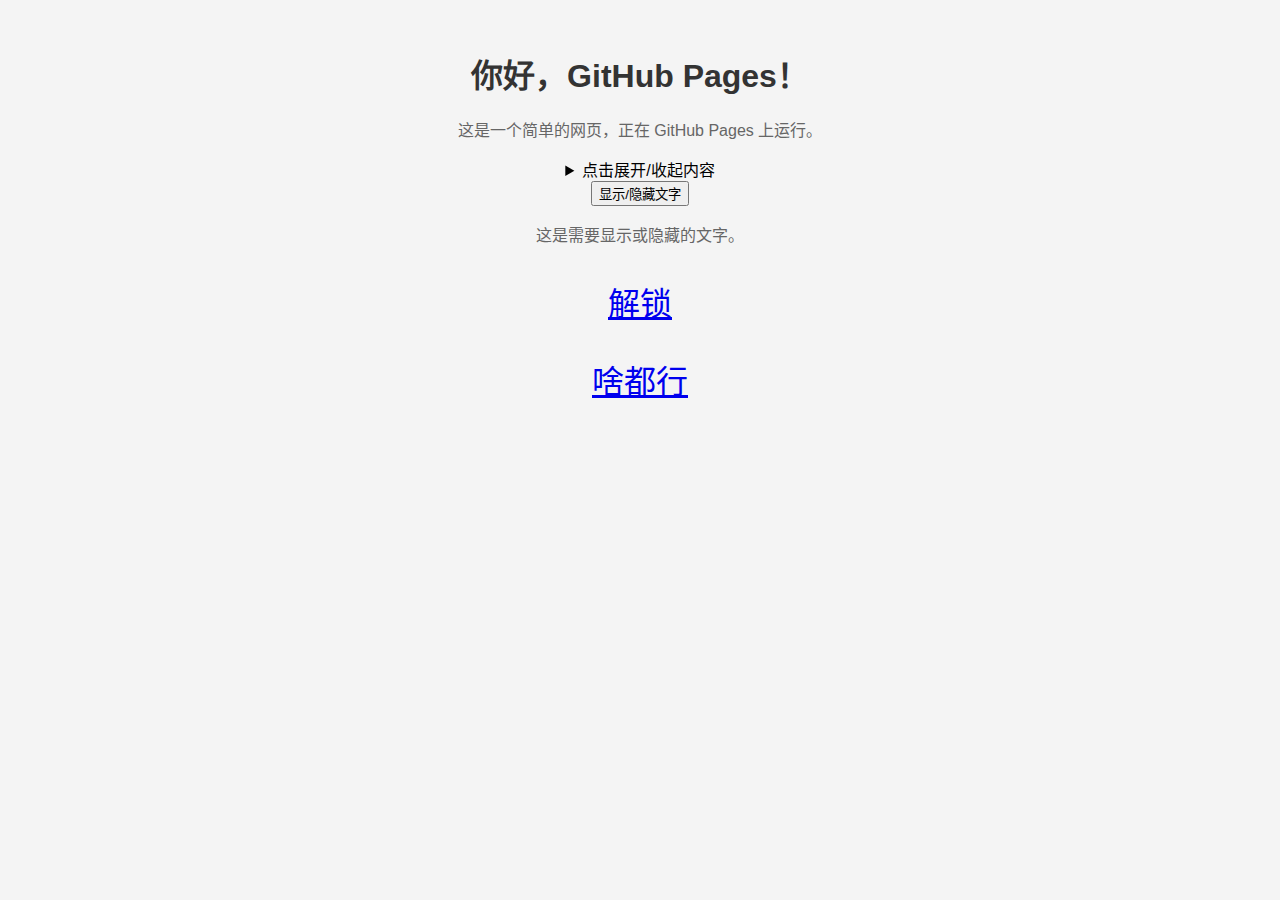
<file: index.html>
<!DOCTYPE html>
<html lang="zh-CN">
<head>
    <meta charset="UTF-8">
    <meta name="viewport" content="width=device-width, initial-scale=1.0">
    <title>我的 GitHub Pages</title>
    <style>
        body {
            font-family: Arial, sans-serif;
            text-align: center;
            margin: 50px;
            background-color: #f4f4f4;
        }
        h1 {
            color: #333;
        }
        p {
            color: #666;
        }
    </style>
</head>
<body>
    <h1>你好，GitHub Pages！</h1>
    <p>这是一个简单的网页，正在 GitHub Pages 上运行。</p>
    <details>
        <summary>点击展开/收起内容</summary>
        <p>这是第一段内容。</p>
        <p>这是第二段内容。</p>
    </details>
      
    <button onclick="toggleText()">显示/隐藏文字</button>
    <p class="hiddenText">这是需要显示或隐藏的文字。</p>

    

    <p style="font-size: 2em;" class="hiddenText">
        <a href="https://demo.unlock-music.dev/" title="wangyijiesuo" target="_blank">解锁</a>
    </p>
    <p style="font-size: 2em;" class="hiddenText">
        <a href="https://convertio.co/zh/download/7955935018d13e3215fe4280fded4f667e9a7e/" title="全能" target="_blank">啥都行</a>
    </p>

    <!-- <script>
        function toggleText() {
            var text = document.getElementById("hiddenText2"||"hiddenText2"||"hiddenText3");
            if (text.style.display === "none") {
                text.style.display = "block"; // 显示文本
            } else {
                text.style.display = "none"; // 隐藏文本
            }
        }
    </script> -->

    <script>
        function toggleText() {
            var texts = document.querySelectorAll(".hiddenText"); // 选中所有带 class="hiddenText" 的元素
            texts.forEach(function(text) {
                if (text.style.display === "none" || text.style.display === "") {
                    text.style.display = "block"; // 显示所有文本
                } else {
                    text.style.display = "none"; // 隐藏所有文本
                }
            });
        }
    </script>
</body>
</html>
</file>
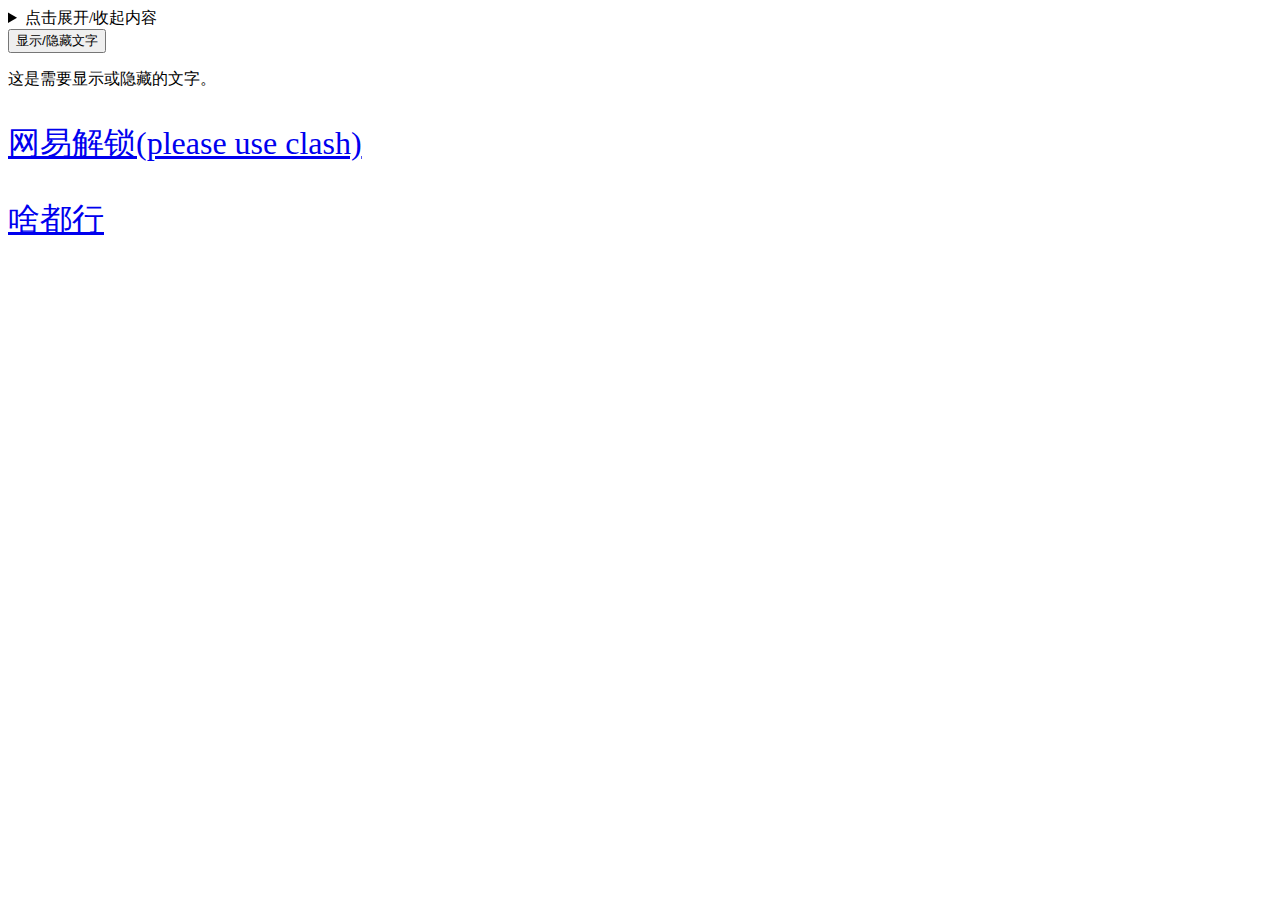
<file: unlock.html>
<!DOCTYPE html>
<html lang="en">
<head>
    <meta charset="UTF-8">
    <meta name="viewport" content="width=device-width, initial-scale=1.0">
    <title>unlock-music</title>
</head>
<body>
    <details>
        <summary>点击展开/收起内容</summary>
        <p>这是第一段内容。</p>
        <p>这是第二段内容。</p>
    </details>
      
    <button onclick="toggleText()">显示/隐藏文字</button>
    <p class="hiddenText">这是需要显示或隐藏的文字。</p>

    

    <p style="font-size: 2em;" class="hiddenText">
        <a href="https://demo.unlock-music.dev/" title="wangyijiesuo" target="_blank">网易解锁(please use clash)</a>
    </p>
    <p style="font-size: 2em;" class="hiddenText">
        <a href="https://convertio.co/zh/download/7955935018d13e3215fe4280fded4f667e9a7e/" title="全能" target="_blank">啥都行</a>
    </p>

    <!-- <script>
        function toggleText() {
            var text = document.getElementById("hiddenText2"||"hiddenText2"||"hiddenText3");
            if (text.style.display === "none") {
                text.style.display = "block"; // 显示文本
            } else {
                text.style.display = "none"; // 隐藏文本
            }
        }
    </script> -->

    <script>
        function toggleText() {
            var texts = document.querySelectorAll(".hiddenText"); // 选中所有带 class="hiddenText" 的元素
            texts.forEach(function(text) {
                if (text.style.display === "none" || text.style.display === "") {
                    text.style.display = "block"; // 显示所有文本
                } else {
                    text.style.display = "none"; // 隐藏所有文本
                }
            });
        }
    </script>

</body>
</html>
</file>
